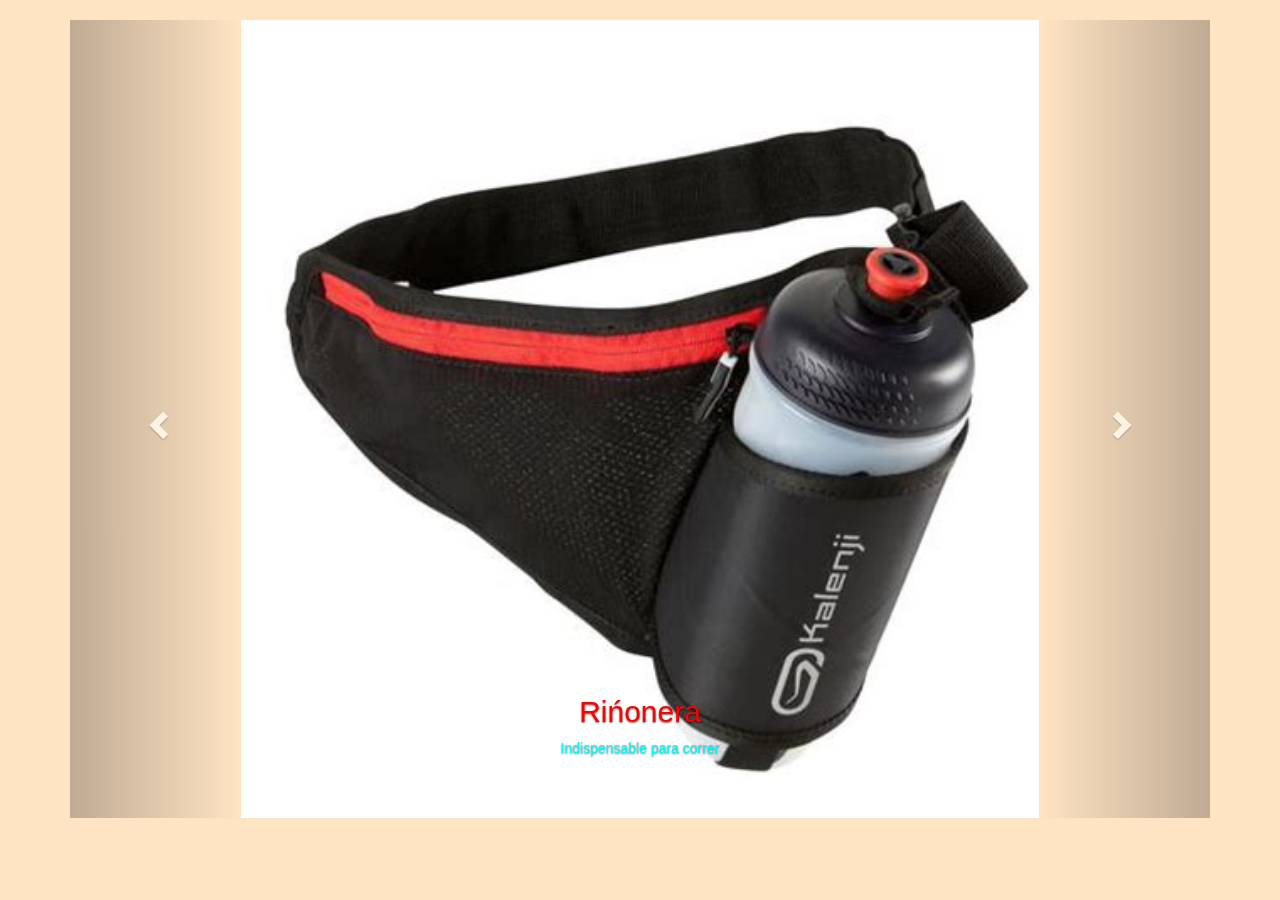
<file: carousel deptortivos.html>
<!DOCTYPE html>
<html lang="en">
<head>
  <title>Bootstrap Example</title>
  <meta charset="utf-8">
  <meta name="viewport" content="width=device-width, initial-scale=1">
  <link rel="stylesheet" href="https://maxcdn.bootstrapcdn.com/bootstrap/3.4.1/css/bootstrap.min.css">
  <script src="https://ajax.googleapis.com/ajax/libs/jquery/3.4.1/jquery.min.js"></script>
  <script src="https://maxcdn.bootstrapcdn.com/bootstrap/3.4.1/js/bootstrap.min.js"></script>
  <style>
  .carousel-inner > .item > img,
  .carousel-inner > .item > a > img {
    width: 70%;
    margin: auto;
  }
  h2{ color: red; }
  p{ color:aqua; }
  body{ background-color: bisque; }
  </style>
</head>
<body>

<div class="container">
  <br>
  <div id="myCarousel" class="carousel slide" data-ride="carousel">
    <!-- Indicators -->
    <ol class="carousel-indicators">
      <li data-target="#myCarousel" data-slide-to="0" class="active"></li>
      <li data-target="#myCarousel" data-slide-to="1"></li>
      <li data-target="#myCarousel" data-slide-to="2"></li>
      <li data-target="#myCarousel" data-slide-to="3"></li>
    </ol>

    <!-- Wrapper for slides -->
    <div class="carousel-inner" role="listbox">

      <div class="item active">
        <img src="rinonera2.jpg" alt="Chania" width="460" height="345">
        <div class="carousel-caption">
          <h2>Ri&nacute;onera</h2>
          <p>Indispensable para correr</p>
        </div>
      </div>

      <div class="item">
        <img src="articulo de natacion.jpg" alt="Chania" width="460" height="345">
        <div class="carousel-caption">
          <h2>DIVERSOS ACCESORIOS</h2>
          <p>Para la natacion</p>
        </div>
      </div>
    
      <div class="item">
        <img src="conjunto deportivo.jpg" alt="Flower" width="460" height="345">
        <div class="carousel-caption">
          <h2>CONJUNTO DEPORTIVO</h2>
          <p>Ligero,abrigado y comodo</p>
        </div>
      </div>

      <div class="item">
        <img src="pelota basket.jpg" alt="Flower" width="460" height="345">
        <div class="carousel-caption">
          <h2>PELOTA</h2>
          <p> Basketball</p>
        </div>
      </div>

      <div class="item">
        <img src="reloj natacion.jpg" alt="Flower" width="460" height="345">
        <div class="carousel-caption">
          <h2>RELOJ water resist</h2>
          <p>Para la natacion</p>
        </div>
      </div>
  
    </div>

    <!-- Left and right controls -->
    <a class="left carousel-control" href="#myCarousel" role="button" data-slide="prev">
      <span class="glyphicon glyphicon-chevron-left" aria-hidden="true"></span>
      <span class="sr-only">Previous</span>
    </a>
    <a class="right carousel-control" href="#myCarousel" role="button" data-slide="next">
      <span class="glyphicon glyphicon-chevron-right" aria-hidden="true"></span>
      <span class="sr-only">Next</span>
    </a>
  </div>
</div>

</body>
</html>
</file>
